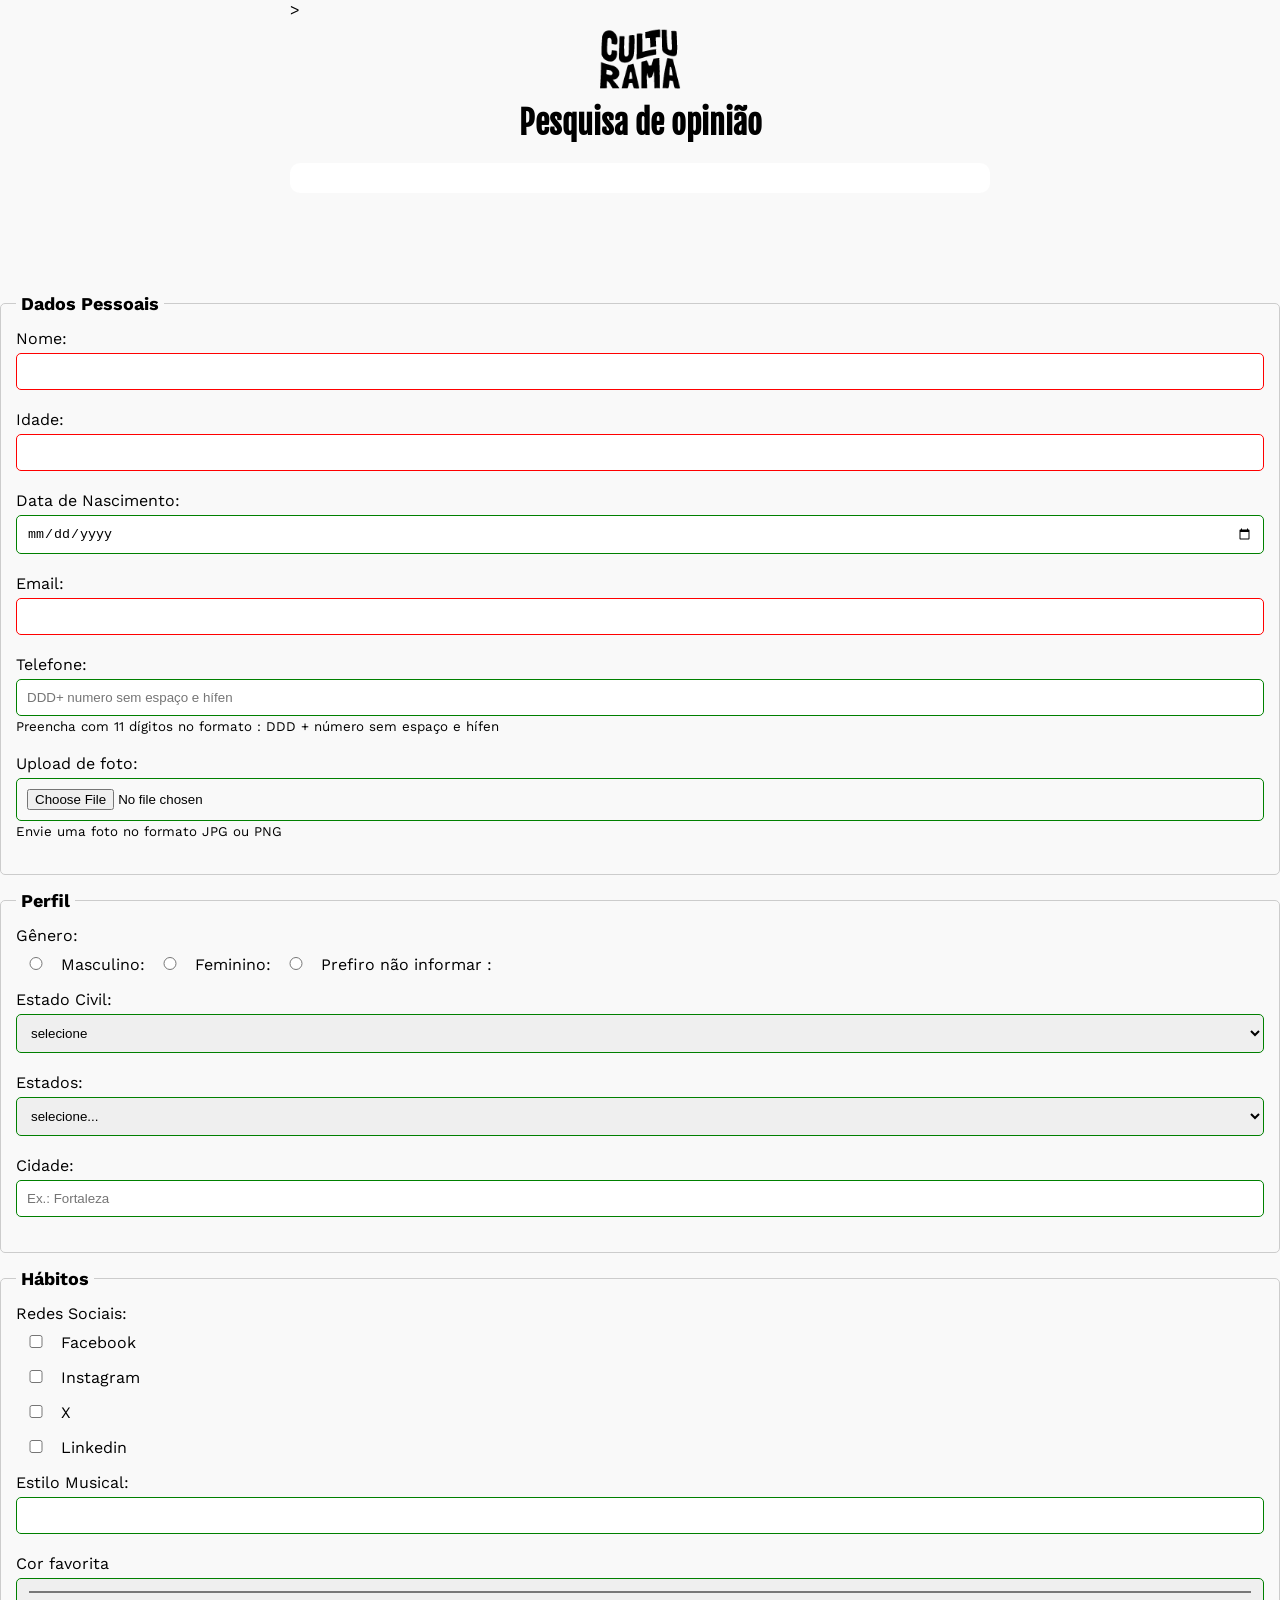
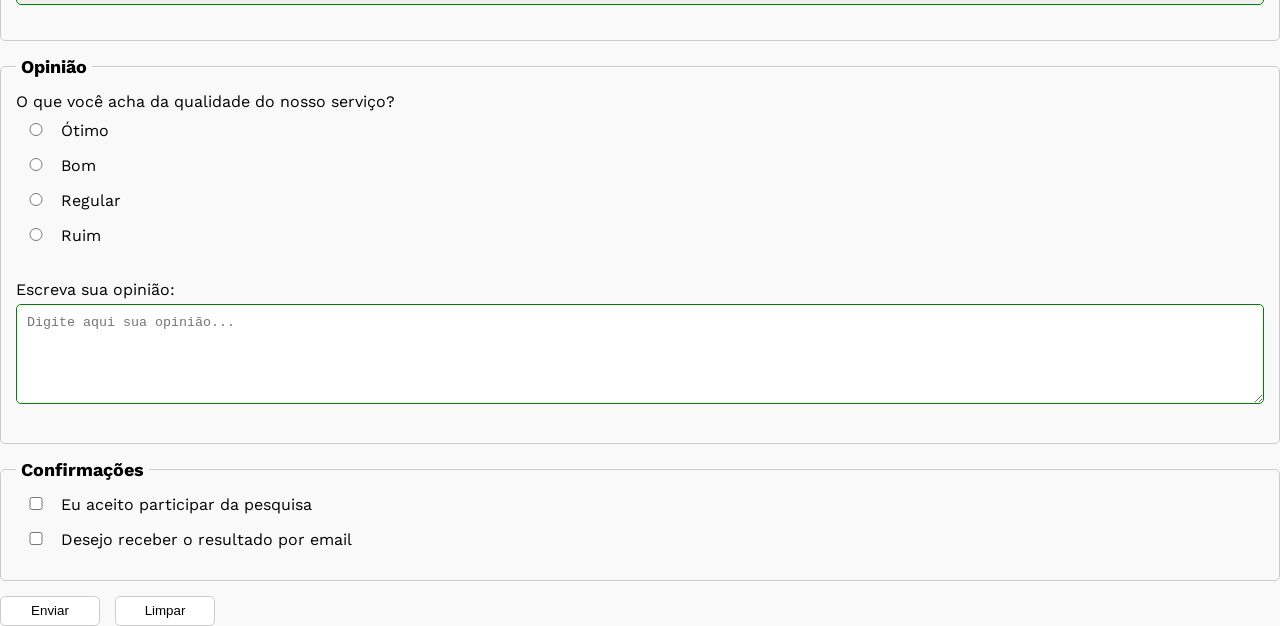
<file: index.html>
<!DOCTYPE html>
<html lang="pt-BR">
<head>
    <meta charset="UTF-8">
    <meta name="viewport" content="width=device-width, initial-scale=1.0">
    <link rel="icon"  href="culturama-favico.png" >
    <link rel="stylesheet" href="css/style.css">
    <link rel="preconnect" href="https://fonts.googleapis.com">
    <link rel="preconnect" href="https://fonts.gstatic.com" crossorigin>
    <link href="https://fonts.googleapis.com/css2?family=Fjalla+One&family=Poppins:ital,wght@0,100;0,200;0,300;0,400;0,500;0,600;0,700;0,800;0,900;1,100;1,200;1,300;1,400;1,500;1,600;1,700;1,800;1,900&family=Unbounded:wght@200..900&family=Work+Sans&display=swap" rel="stylesheet">
    <title>Pesquisa Culturama</title>
</head>
<body>
    <main>>
        <header>
        <img src="img/logo-culturama.png" alt="Logo da Culturama" >
        <h1>Pesquisa de opinião</h1>
        </header>
        <section>
        <form action="sucesso.html" method="get">
    </main>
        
    <fieldset>
    
    <!-- Dados Pessoais -->
    <legend>Dados Pessoais</legend>
    <label for="name" for="userName">Nome:</label>
    <input id="name" type="text" name="userName" required>
    <br>
    <label for="age">Idade:</label>
    <input id="age" type="number" name="userAge" required>
    <br>
    <label for="birthData"> Data de Nascimento:</label>
    <input id="birthData" type="date" name="userBirthData">
    <br>
    <label for="email">Email:</label>
    <input id="email" type="email" name="userEmail" required>
    <br>
    <label for="phoneNumber">Telefone:</label>
    <input id="phoneNumber" type="tel" name="userPhoneNumber" pattern="[0-9]{11}" placeholder="DDD+ numero sem espaço e hífen" aria-describedby="phoneHelp">
    <small id="phoneHelp">Preencha com 11 dígitos no formato : DDD + número sem espaço e hífen</small> 
    <br>
    <label for="image">Upload de foto:</label>
    <input id="image" type="file" name="userImage" accept="image/*" aria-describedby="imageHelp">
    <small id="imageHelp">Envie uma foto no formato JPG ou PNG</small>      
    <br>

</fieldset>

 <fieldset> 
     <legend>Perfil</legend>
     <p>Gênero:</p>
    <input id="male" type="radio" name="underGender" value="Masculino"> 
    <label for="male">Masculino:</label>
    <input id="female" type="radio" name="underGender" value="Feminino">  
    <label for="female">Feminino:</label>
    <input id="userGender" type="radio" name="underGender" value="notInformed"> 
    <label for="userGender">Prefiro não informar :</label>
    <br>
    <label for="maritalStatus">Estado Civil:</label>
    <select id="maritalStatus" name="maritalStatus">
        <option value="notInformed">selecione</option>
        <option value="solteirp">Solteiro(a)</option>
        <option value="casado">Casado(a)</option>
        <option value="divorciado">Divorciado(a)</option>
        <option value="uniao_estavel">União estável</option>
    </select>

    <label for="UserState">Estados:</label>
    <select id="UserState" name="UserState">
        <option value="notInformed">selecione...</option>
        <option value="acre" >      Acre     </option>
        <option value="alagoas" >      Alagoas  </option>
        <option value="amapa" >      Amapa    </option>
        <option value="amazonas" >      Amazonas </option>
        <option value="bahia" >      Bahia    </option>
        <option value="ceara" >      Ceara    </option>
        <option value="distritoFederal" >      Distrito Federal </option>
        <option value="espiritoSanto" >      Espirito Santo </option>
        <option value="goias" >      Goias </option>
        <option value="maranhao" >      Maranhao </option>
        <option value="matoGrossoDoSul" >      Mato Grosso do Sul </option>
        <option value="matoGrosso" >      Mato Grosso </option>
        <option value="minasGerais" >      Minas Gerais </option>
        <option value="para" >      Para </option>
        <option value="paraiba" >      Paraiba </option>
        <option value="parana" >      Parana </option>
        <option value="Pernambuco" >      Pernambuco </option>
        <option value="Piaui" >      Piaui </option>
        <option value="Rio de Janeiro" >      Rio de Janeiro </option>
        <option value="Rio Grande do Norte" >      Rio Grande do Norte </option>
        <option value="Rio Grande do Sul" >      Rio Grande do Sul </option>
        <option value="Rondonia" >      Rondonia </option>
        <option value="Roraima" >      Roraima </option>
        <option value="Santa Catarina" >      Santa Catarina </option>
        <option value="Sao Paulo" >      Sao Paulo </option>
        <option value="Sergipe" >      Sergipe </option>
        <option value="Tocantins" >      Tocantins </option>
                    
    </select>
    <br>
    <label for="city">Cidade:</label>
    <input id="city" type="text" name="userCity" autocomplete="address-level2" placeholder="Ex.: Fortaleza">
  </fieldset>

  <fieldset>
    <legend>Hábitos</legend>
    <p>Redes Sociais:</p>
    <input id="facebook" type="checkbox" name="social" value="Facebook">
    <label for="facebook">Facebook</label>
    <br>
    <input id="instagram" type="checkbox" name="social" value="Instagram">
    <label for="instagram">Instagram</label> 
    <br>
    <input id="x" type="checkbox" name="social" value="X">
    <label for="x">X</label>
    <br>
    <input id="linkedin" type="checkbox" name="social" value="Linkedin">
    <label for="linkedin">Linkedin</label>
    <br>
    <label for="musicStyle">Estilo Musical:</label>
    <input list="stylesTypes" id="musicStyle" type="text" name="userMusicStyle">
    <datalist id="stylesTypes">
        <option value="Rock">Rock</option>
        <option value="Pop">Pop</option>
        <option value="Sertanejo">Sertanejo</option>
        <option value="Funk">Funk</option>
        <option value="Pagode">Pagode</option>
        <option value="Forró">Forró</option>
        <option value="MPB">MPB</option>
    </datalist>
    <br>
    <label for="favoriteColor">Cor favorita</label>
    <input type="color" name="userFavoriteColor" id="favoriteColor">
  </fieldset>

  <fieldset> 
    <legend >Opinião</legend>
    <p>O que você acha da qualidade do nosso serviço?</p>
    <input id="great" type="radio" name="userOpinion" value="Ótimo">
    <label for="great">Ótimo</label>
    <br>
    <input id="good" type="radio" name="userOpinion" value="Bom">
    <label for="good">Bom</label>
    <br>
    <input id="regular" type="radio" name="userOpinion" value="Regular">
    <label for="regular">Regular</label>
    <br>
    <input id="bad" type="radio" name="userOpinion" value="Ruim">
    <label for="bad">Ruim</label>
    <br>
    <br>
    <label for="comments">Escreva sua opinião:</label>
    <textarea name="userComments" id="comments" placeholder="Digite aqui sua opinião..."></textarea>
  </fieldset>
  <fieldset>
    <legend>Confirmações</legend>
    <input type="checkbox" name="userLgpd" id="userLgpdTerm" value="accept" required>
    <label for="userLgpdTerm">Eu aceito participar da pesquisa</label>
    <br> 

    <input type="checkbox" name="userGetResult" id="getResult" value="accept">
    <label for="getResult">Desejo receber o resultado por email</label>
    <br>  

  </fieldset>

  <button type="submit">Enviar</button aria-label="Enviar dados do  formulário">
  <button type="reset">Limpar</button aria-label="Limpar dados do formulário">
  
  </form>
        
    </section>
</body>
</html>
</file>
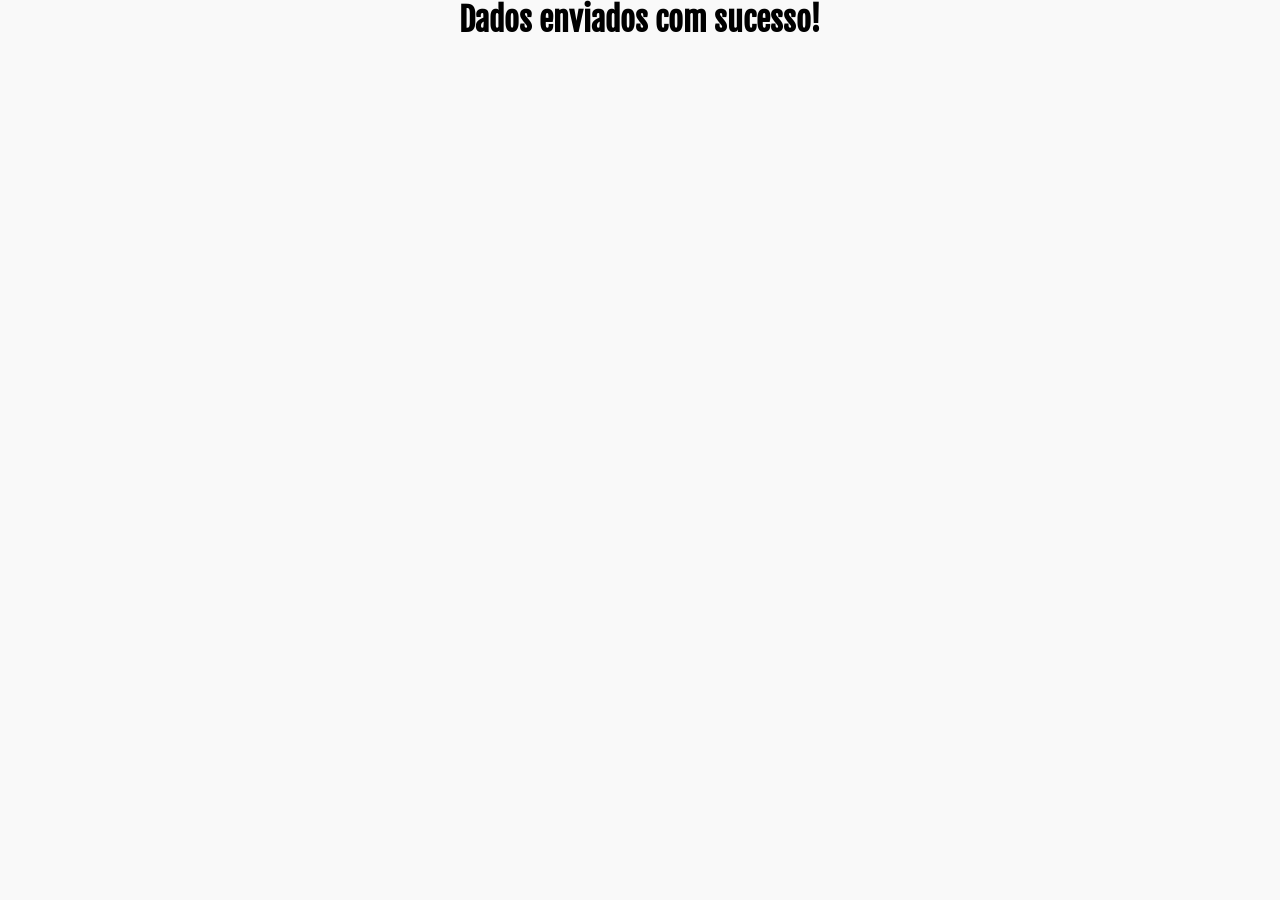
<file: sucesso.html>
<!DOCTYPE html>
<html lang="pt-br">
<head>
    <meta charset="UTF-8">
    <meta name="viewport" content="width=
    , initial-scale=1.0">
    <link rel="icon"  href="culturama-favico.png" >
    <link rel="stylesheet" href="css/style.css">
    <link rel="preconnect" href="https://fonts.googleapis.com">
    <link rel="preconnect" href="https://fonts.gstatic.com" crossorigin> 
    <link href="https://fonts.googleapis.com/css2?family=Fjalla+One&family=Poppins:ital,wght@0,100;0,200;0,300;0,400;0,500;0,600;0,700;0,800;0,900;1,100;1,200;1,300;1,400;1,500;1,600;1,700;1,800;1,900&family=Unbounded:wght@200..900&family=Work+Sans&display=swap" rel="stylesheet">
    <title>Pesquisa Culturama</title>   
</head>
<body>
        <h1 role="alert">Dados enviados com sucesso!</h1>
</body>
</html>
</file>
<file: css/style.css>
* {
    margin: 0;
    padding: 0;
    box-sizing: border-box;
}

body {
    background-color: #f9f9f9;
    font-family:"work sans", sans-serif;  
}

main {
   width: 100%;
   max-width: 700px;
   margin:0 auto;
}

header {
    text-align: center;
    margin-bottom: 20px;
}

img {
    width: 100px;
}

h1 {
   font-family: "Fjalla One", sans-serif;  
   text-align: center;
}

form {
    background-color: #ffffff;
      padding: 15px;
      border-radius: 10px;
      margin-bottom: 100px;

}

fieldset {
    padding: 15px;
    border: 1px solid #cccccc;
    border-radius: 5px;
    margin-bottom: 15px;
}

legend {
    font-weight: bold;
    font-size: 18px;
    padding: 0 5px;
}

p {
    margin-bottom: 10px;
}

label {
    display: inline-block;
    margin-bottom: 5px;
}

input[type= "tel"],
input[type= "file"] {
    margin-bottom: 0
}
small {
    margin-bottom: 20px;
    display:inline-block;
}

input, select, textarea {
    width:100%;
    padding: 10px;
    margin-bottom: 20px;
    border: 1px solid #cccccc;
    border-radius: 5px;
}

textarea {
    min-height: 100px;
}
input[type="radio"],
input[type="checkbox"] {
    width: 40px;  
    padding: 0 5px;  
}

input:invalid,
select:invalid,
textarea:invalid {
    border-color: red;
}

input:valid,
select:valid,
textarea:valid {
    border-color: green;
}

button {
    width: 100px;
    height: 30px;
    margin-right: 10px;
    background-color: #ffffff;
    border: 1px solid #cccccc;
    border-radius: 5px;
    cursor: pointer;
}


button[type="submit"]:hover {
    background-color: green;
    color: #ffffff;
}

button[type="reset"]:hover{         
    background-color: red;
    color: #ffffff;
}
</file>
